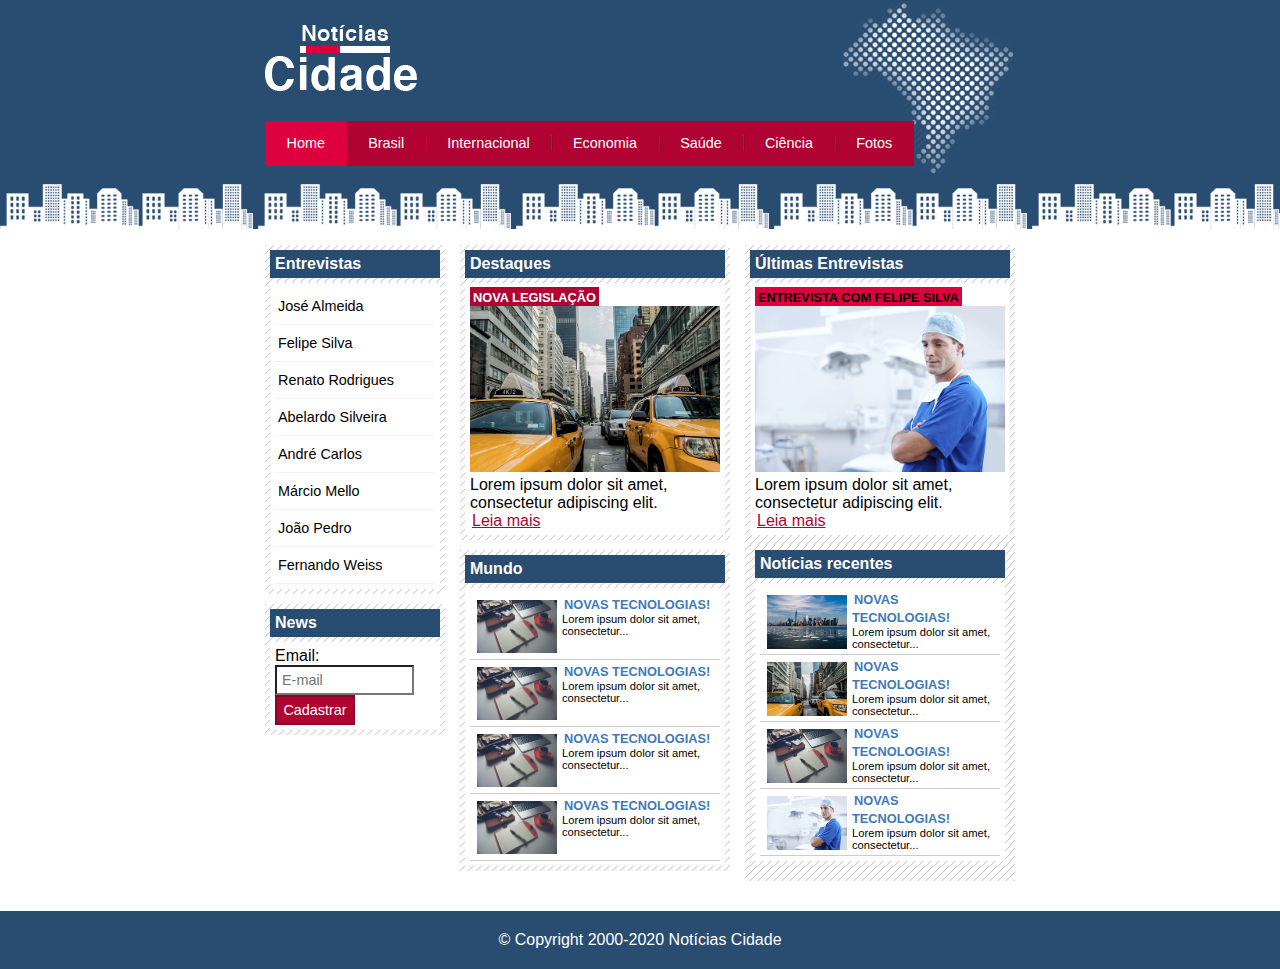
<file: index.html>
<!DOCTYPE html>
<html lang="pt-BR">
    <head>
        <meta charset="UTF-8">
        <title>Notícias cidade - Seu site de notícias</title>
        <link rel="stylesheet" type="text/css" href="css/estilo.css">
    </head>
    <body id="tres-colunas" class="home">
        <!-- Início container -->
        <div id="container">
            <!-- Início Topo -->
            <div id="topo">
                <h1 class="logo">Notícias Cidade</h1>
                <ul id="navegacao">
                    <li class="primeiro">
                        <a id="home" href="index.html">Home</a>
                    </li>
                    <li>
                        <a id="brasil" href="brasil.html">Brasil</a>
                    </li>
                    <li>
                        <a id="internacional" href="internacional.html">Internacional</a>
                    </li>
                    <li>
                        <a id="economia" href="economia.html">Economia</a>
                    </li>
                    <li>
                        <a id="saude" href="saude.html">Saúde</a>
                    </li>
                    <li>
                        <a id="ciencia" href="ciencia.html">Ciência</a>
                    </li>
                    <li>
                        <a id="fotos" href="fotos.html">Fotos</a>
                    </li>
                </ul>
            </div>
            <!-- Fim do Topo -->
            <!-- Início Contéudo -->
            <div id="conteudo">
                <!-- Início Primario -->
                <div id="primario">
                    <div class="caixa destaque">
                        <h2>Destaques</h2>
                        <div class="caixa-conteudo">
                            <h3>Nova Legislação</h3>
                            <img class="imagem-principal" src="/imagens/taxi.jpg" width="100%">
                            <p>
                                Lorem ipsum dolor sit amet, consectetur adipiscing elit.
                            </p>
                            <a href="nova-legislacao.html">Leia mais</a>
                        </div>
                    </div>
                    <div class="caixa">
                        <h2>Mundo</h2>
                        <div class="caixa-conteudo">
                            <ul id="lista-noticias">
                                <li>
                                    <a href="">
                                        <img src="/imagens/tecnologia.jpg" width="80">
                                        <h3>Novas Tecnologias!</h3>
                                        <p>
                                            Lorem ipsum dolor sit amet, consectetur...
                                        </p>
                                    </a>
                                </li>
                                <li>
                                    <a href="">
                                        <img src="/imagens/tecnologia.jpg" width="80">
                                        <h3>Novas Tecnologias!</h3>
                                        <p>
                                            Lorem ipsum dolor sit amet, consectetur...
                                        </p>
                                    </a>
                                </li>
                                <li>
                                    <a href="">
                                        <img src="/imagens/tecnologia.jpg" width="80">
                                        <h3>Novas Tecnologias!</h3>
                                        <p>
                                            Lorem ipsum dolor sit amet, consectetur...
                                        </p>
                                    </a>
                                </li>
                                <li>
                                    <a href="">
                                        <img src="/imagens/tecnologia.jpg" width="80">
                                        <h3>Novas Tecnologias!</h3>
                                        <p>
                                            Lorem ipsum dolor sit amet, consectetur...
                                        </p>
                                    </a>
                                </li>
                            </ul>
                        </div>
                    </div>
                </div>
                <!-- Fim do Primario -->
                <!-- Início Secundário -->
                <div id="secundario">
                    <div class="caixa entrevista">
                        <h2>Últimas Entrevistas</h2>
                        <div class="caixa-conteudo">
                            <h3>Entrevista com Felipe Silva</h3>
                            <img class="imagem-principal" src="/imagens/doutor.jpg" width="100%">
                            <p>
                                Lorem ipsum dolor sit amet, consectetur adipiscing elit.
                            </p>
                            <a href="">Leia mais</a>
                        </div>
                        <div class="caixa">
                            <h2>Notícias recentes</h2>
                            <div class="caixa-conteudo">
                                <ul id="lista-noticias">
                                    <li>
                                        <a href="">
                                            <img src="/imagens/cidade.jpg" width="80">
                                            <h3>Novas Tecnologias!</h3>
                                            <p>
                                                Lorem ipsum dolor sit amet, consectetur...
                                            </p>
                                        </a>
                                    </li>
                                    <li>
                                        <a href="">
                                            <img src="/imagens/taxi.jpg" width="80">
                                            <h3>Novas Tecnologias!</h3>
                                            <p>
                                                Lorem ipsum dolor sit amet, consectetur...
                                            </p>
                                        </a>
                                    </li>
                                    <li>
                                        <a href="">
                                            <img src="/imagens/tecnologia.jpg" width="80">
                                            <h3>Novas Tecnologias!</h3>
                                            <p>
                                                Lorem ipsum dolor sit amet, consectetur...
                                            </p>
                                        </a>
                                    </li>
                                    <li>
                                        <a href="">
                                            <img src="/imagens/doutor.jpg" width="80">
                                            <h3>Novas Tecnologias!</h3>
                                            <p>
                                                Lorem ipsum dolor sit amet, consectetur...
                                            </p>
                                        </a>
                                    </li>
                                </ul>
                            </div>
                        </div>
                    </div>
                </div>
                <!-- Fim do Secundário -->
                <!-- Início Lateral -->
                <div id="lateral">
                    <div class="caixa">
                        <h2>Entrevistas</h2>
                        <div class="caixa-conteudo">
                            <ul>
                                <li>
                                    <a href="">José Almeida</a>
                                </li>
                                <li>
                                    <a href="">Felipe Silva</a>
                                </li>
                                <li>
                                    <a href="">Renato Rodrigues</a>
                                </li>
                                <li>
                                    <a href="">Abelardo Silveira</a>
                                </li>
                                <li>
                                    <a href="">André Carlos</a>
                                </li>
                                <li>
                                    <a href="">Márcio Mello</a>
                                </li>
                                <li>
                                    <a href="">João Pedro</a>
                                </li>
                                <li>
                                    <a href="">Fernando Weiss</a>
                                </li>
                            </ul>
                        </div>
                    </div>
                    <div class="caixa">
                        <h2>News</h2>
                        <div class="caixa-conteudo">
                            <form>
                                <div>
                                    <label for="email">Email:</label>
                                    <input type="text" name="email" id="email" placeholder="E-mail">
                                </div>
                                <div>
                                    <input class="submit" type="submit" value="Cadastrar">
                                </div>
                            </form>
                        </div>
                    </div>
                </div>
                <!-- Fim da Lateral -->
            </div>
            <!-- Fim do Contéudo -->
        </div>
        <!-- Fim do container -->
        <div id="container-rodape" style="clear: both;">
            <div id="rodape">
                &copy; Copyright 2000-2020 Notícias Cidade
            </div>
        </div>
    </body>
</html>
</file>
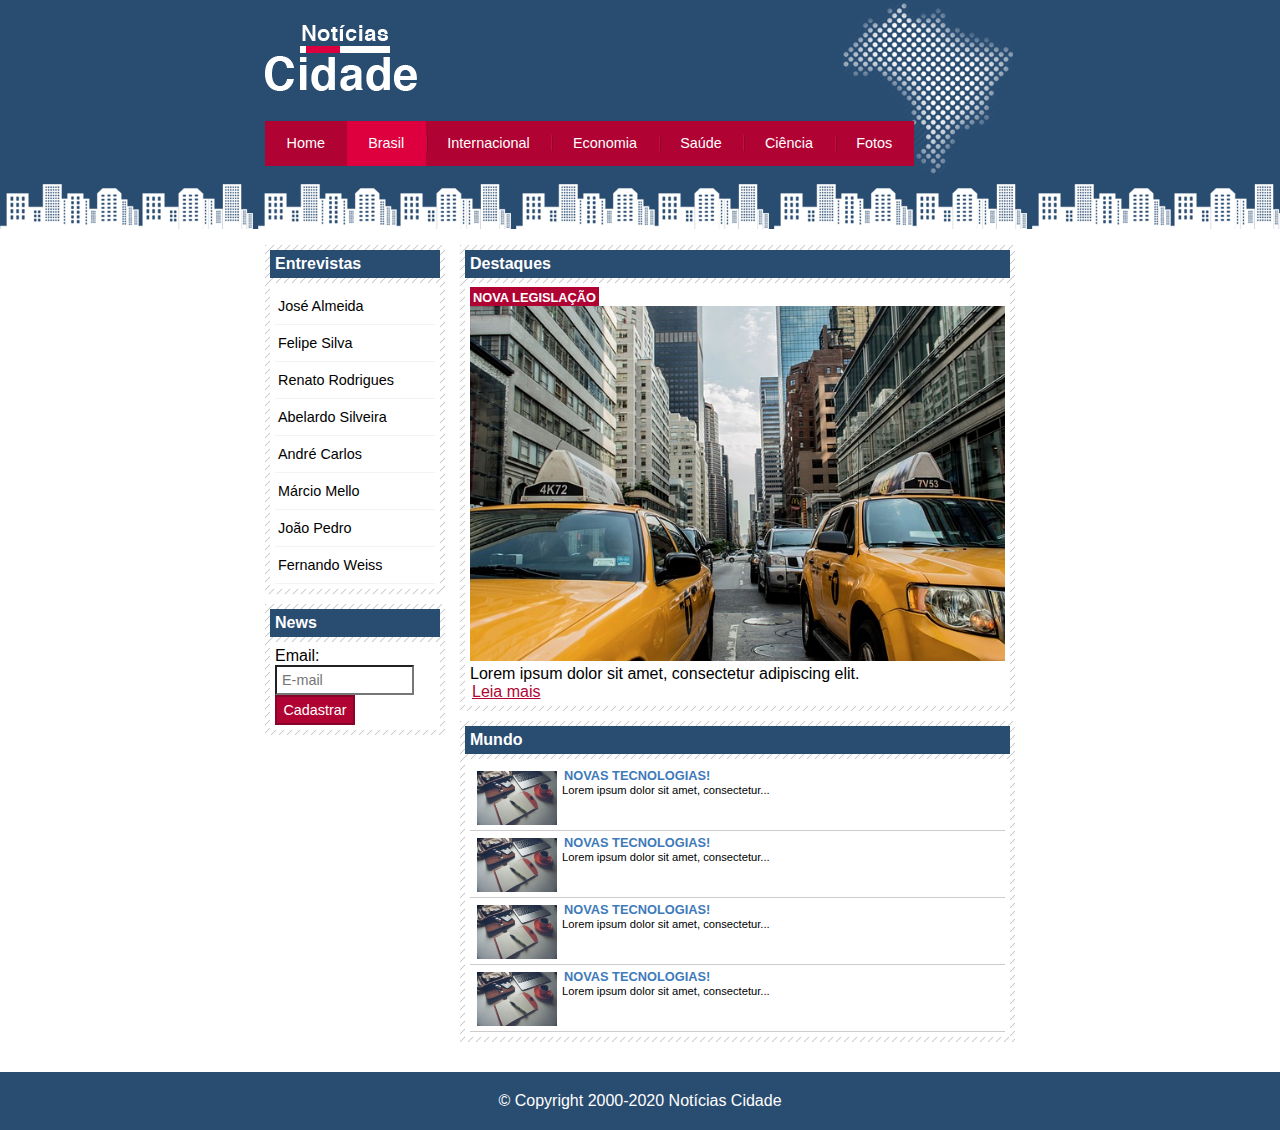
<file: brasil.html>
<!DOCTYPE html>
<html lang="pt-BR">
    <head>
        <meta charset="UTF-8">
        <title>Notícias cidade - Seu site de notícias</title>
        <link rel="stylesheet" type="text/css" href="css/estilo.css">
    </head>
    <body id="duas-colunas" class="brasil">
        <!-- Início container -->
        <div id="container">
            <!-- Início Topo -->
            <div id="topo">
                <h1 class="logo">Notícias Cidade</h1>
                <ul id="navegacao">
                    <li class="primeiro">
                        <a id="home" href="index.html">Home</a>
                    </li>
                    <li>
                        <a id="brasil" href="brasil.html">Brasil</a>
                    </li>
                    <li>
                        <a id="internacional" href="internacional.html">Internacional</a>
                    </li>
                    <li>
                        <a id="economia" href="economia.html">Economia</a>
                    </li>
                    <li>
                        <a id="saude" href="saude.html">Saúde</a>
                    </li>
                    <li>
                        <a id="ciencia" href="ciencia.html">Ciência</a>
                    </li>
                    <li>
                        <a id="fotos" href="fotos.html">Fotos</a>
                    </li>
                </ul>
            </div>
            <!-- Fim do Topo -->
            <!-- Início Contéudo -->
            <div id="conteudo">
                <!-- Início Primario -->
                <div id="primario">
                    <div class="caixa destaque">
                        <h2>Destaques</h2>
                        <div class="caixa-conteudo">
                            <h3>Nova Legislação</h3>
                            <img class="imagem-principal" src="/imagens/taxi.jpg" width="100%">
                            <p>
                                Lorem ipsum dolor sit amet, consectetur adipiscing elit.
                            </p>
                            <a href="nova-legislacao.html">Leia mais</a>
                        </div>
                    </div>
                    <div class="caixa">
                        <h2>Mundo</h2>
                        <div class="caixa-conteudo">
                            <ul id="lista-noticias">
                                <li>
                                    <a href="">
                                        <img src="/imagens/tecnologia.jpg" width="80">
                                        <h3>Novas Tecnologias!</h3>
                                        <p>
                                            Lorem ipsum dolor sit amet, consectetur...
                                        </p>
                                    </a>
                                </li>
                                <li>
                                    <a href="">
                                        <img src="/imagens/tecnologia.jpg" width="80">
                                        <h3>Novas Tecnologias!</h3>
                                        <p>
                                            Lorem ipsum dolor sit amet, consectetur...
                                        </p>
                                    </a>
                                </li>
                                <li>
                                    <a href="">
                                        <img src="/imagens/tecnologia.jpg" width="80">
                                        <h3>Novas Tecnologias!</h3>
                                        <p>
                                            Lorem ipsum dolor sit amet, consectetur...
                                        </p>
                                    </a>
                                </li>
                                <li>
                                    <a href="">
                                        <img src="/imagens/tecnologia.jpg" width="80">
                                        <h3>Novas Tecnologias!</h3>
                                        <p>
                                            Lorem ipsum dolor sit amet, consectetur...
                                        </p>
                                    </a>
                                </li>
                            </ul>
                        </div>
                    </div>
                </div>
                <!-- Fim do Primario -->
                <!-- Início Lateral -->
                <div id="lateral">
                    <div class="caixa">
                        <h2>Entrevistas</h2>
                        <div class="caixa-conteudo">
                            <ul>
                                <li>
                                    <a href="">José Almeida</a>
                                </li>
                                <li>
                                    <a href="">Felipe Silva</a>
                                </li>
                                <li>
                                    <a href="">Renato Rodrigues</a>
                                </li>
                                <li>
                                    <a href="">Abelardo Silveira</a>
                                </li>
                                <li>
                                    <a href="">André Carlos</a>
                                </li>
                                <li>
                                    <a href="">Márcio Mello</a>
                                </li>
                                <li>
                                    <a href="">João Pedro</a>
                                </li>
                                <li>
                                    <a href="">Fernando Weiss</a>
                                </li>
                            </ul>
                        </div>
                    </div>
                    <div class="caixa">
                        <h2>News</h2>
                        <div class="caixa-conteudo">
                            <form>
                                <div>
                                    <label for="email">Email:</label>
                                    <input type="text" name="email" id="email" placeholder="E-mail">
                                </div>
                                <div>
                                    <input class="submit" type="submit" value="Cadastrar">
                                </div>
                            </form>
                        </div>
                    </div>
                </div>
                <!-- Fim da Lateral -->
            </div>
            <!-- Fim do Contéudo -->
        </div>
        <!-- Fim do container -->
        <div id="container-rodape" style="clear: both;">
            <div id="rodape">
                &copy; Copyright 2000-2020 Notícias Cidade
            </div>
        </div>
    </body>
</html>
</file>
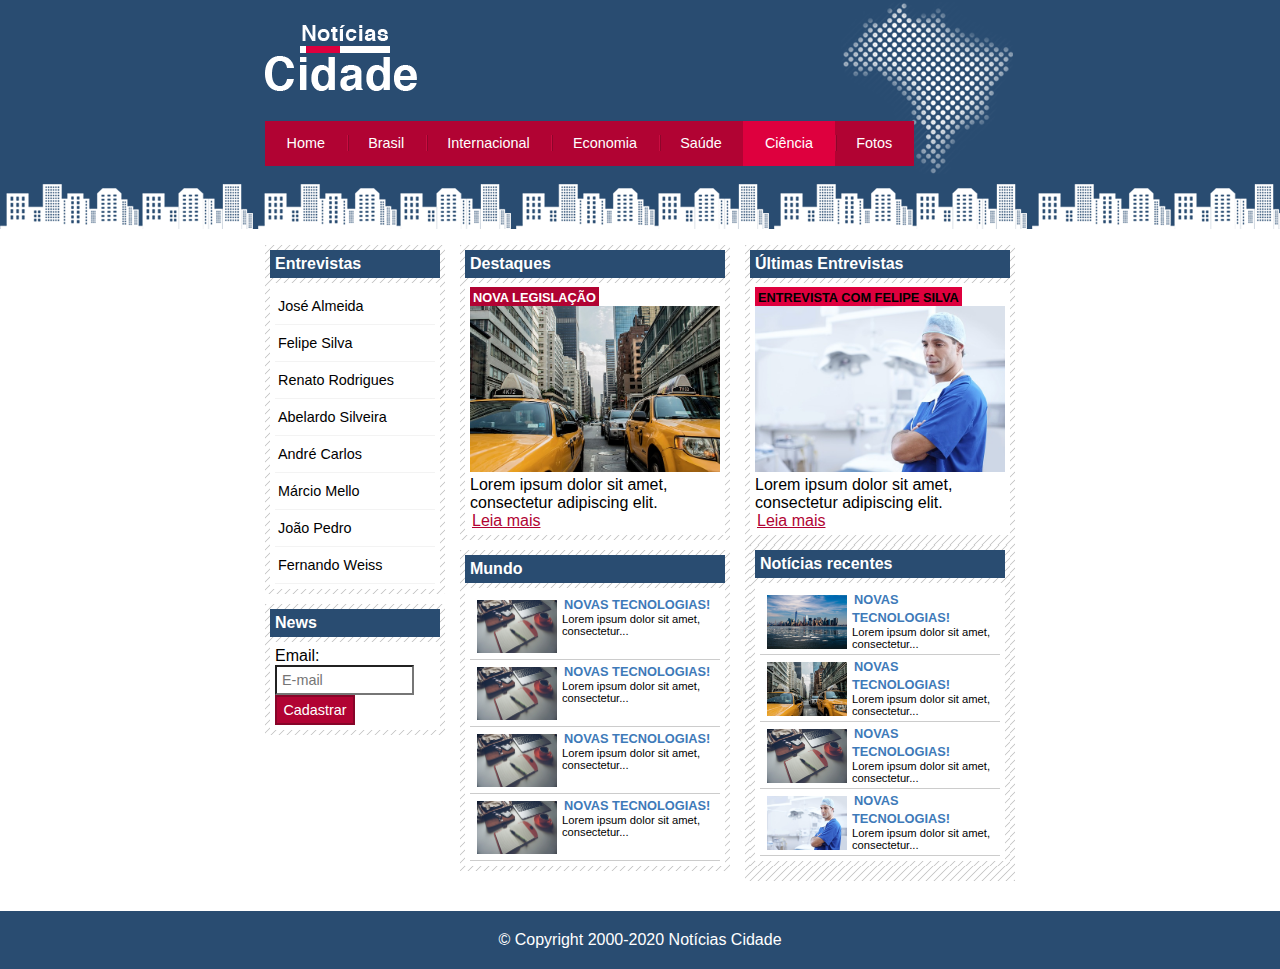
<file: ciencia.html>
<!DOCTYPE html>
<html lang="pt-BR">
    <head>
        <meta charset="UTF-8">
        <title>Notícias cidade - Seu site de notícias</title>
        <link rel="stylesheet" type="text/css" href="css/estilo.css">
    </head>
    <body id="tres-colunas" class="ciencia">
        <!-- Início container -->
        <div id="container">
            <!-- Início Topo -->
            <div id="topo">
                <h1 class="logo">Notícias Cidade</h1>
                <ul id="navegacao">
                    <li class="primeiro">
                        <a id="home" href="index.html">Home</a>
                    </li>
                    <li>
                        <a id="brasil" href="brasil.html">Brasil</a>
                    </li>
                    <li>
                        <a id="internacional" href="internacional.html">Internacional</a>
                    </li>
                    <li>
                        <a id="economia" href="economia.html">Economia</a>
                    </li>
                    <li>
                        <a id="saude" href="saude.html">Saúde</a>
                    </li>
                    <li>
                        <a id="ciencia" href="ciencia.html">Ciência</a>
                    </li>
                    <li>
                        <a id="fotos" href="fotos.html">Fotos</a>
                    </li>
                </ul>
            </div>
            <!-- Fim do Topo -->
            <!-- Início Contéudo -->
            <div id="conteudo">
                <!-- Início Primario -->
                <div id="primario">
                    <div class="caixa destaque">
                        <h2>Destaques</h2>
                        <div class="caixa-conteudo">
                            <h3>Nova Legislação</h3>
                            <img class="imagem-principal" src="/imagens/taxi.jpg" width="100%">
                            <p>
                                Lorem ipsum dolor sit amet, consectetur adipiscing elit.
                            </p>
                            <a href="">Leia mais</a>
                        </div>
                    </div>
                    <div class="caixa">
                        <h2>Mundo</h2>
                        <div class="caixa-conteudo">
                            <ul id="lista-noticias">
                                <li>
                                    <a href="">
                                        <img src="/imagens/tecnologia.jpg" width="80">
                                        <h3>Novas Tecnologias!</h3>
                                        <p>
                                            Lorem ipsum dolor sit amet, consectetur...
                                        </p>
                                    </a>
                                </li>
                                <li>
                                    <a href="">
                                        <img src="/imagens/tecnologia.jpg" width="80">
                                        <h3>Novas Tecnologias!</h3>
                                        <p>
                                            Lorem ipsum dolor sit amet, consectetur...
                                        </p>
                                    </a>
                                </li>
                                <li>
                                    <a href="">
                                        <img src="/imagens/tecnologia.jpg" width="80">
                                        <h3>Novas Tecnologias!</h3>
                                        <p>
                                            Lorem ipsum dolor sit amet, consectetur...
                                        </p>
                                    </a>
                                </li>
                                <li>
                                    <a href="">
                                        <img src="/imagens/tecnologia.jpg" width="80">
                                        <h3>Novas Tecnologias!</h3>
                                        <p>
                                            Lorem ipsum dolor sit amet, consectetur...
                                        </p>
                                    </a>
                                </li>
                            </ul>
                        </div>
                    </div>
                </div>
                <!-- Fim do Primario -->
                <!-- Início Secundário -->
                <div id="secundario">
                    <div class="caixa entrevista">
                        <h2>Últimas Entrevistas</h2>
                        <div class="caixa-conteudo">
                            <h3>Entrevista com Felipe Silva</h3>
                            <img class="imagem-principal" src="/imagens/doutor.jpg" width="100%">
                            <p>
                                Lorem ipsum dolor sit amet, consectetur adipiscing elit.
                            </p>
                            <a href="">Leia mais</a>
                        </div>
                        <div class="caixa">
                            <h2>Notícias recentes</h2>
                            <div class="caixa-conteudo">
                                <ul id="lista-noticias">
                                    <li>
                                        <a href="">
                                            <img src="/imagens/cidade.jpg" width="80">
                                            <h3>Novas Tecnologias!</h3>
                                            <p>
                                                Lorem ipsum dolor sit amet, consectetur...
                                            </p>
                                        </a>
                                    </li>
                                    <li>
                                        <a href="">
                                            <img src="/imagens/taxi.jpg" width="80">
                                            <h3>Novas Tecnologias!</h3>
                                            <p>
                                                Lorem ipsum dolor sit amet, consectetur...
                                            </p>
                                        </a>
                                    </li>
                                    <li>
                                        <a href="">
                                            <img src="/imagens/tecnologia.jpg" width="80">
                                            <h3>Novas Tecnologias!</h3>
                                            <p>
                                                Lorem ipsum dolor sit amet, consectetur...
                                            </p>
                                        </a>
                                    </li>
                                    <li>
                                        <a href="">
                                            <img src="/imagens/doutor.jpg" width="80">
                                            <h3>Novas Tecnologias!</h3>
                                            <p>
                                                Lorem ipsum dolor sit amet, consectetur...
                                            </p>
                                        </a>
                                    </li>
                                </ul>
                            </div>
                        </div>
                    </div>
                </div>
                <!-- Fim do Secundário -->
                <!-- Início Lateral -->
                <div id="lateral">
                    <div class="caixa">
                        <h2>Entrevistas</h2>
                        <div class="caixa-conteudo">
                            <ul>
                                <li>
                                    <a href="">José Almeida</a>
                                </li>
                                <li>
                                    <a href="">Felipe Silva</a>
                                </li>
                                <li>
                                    <a href="">Renato Rodrigues</a>
                                </li>
                                <li>
                                    <a href="">Abelardo Silveira</a>
                                </li>
                                <li>
                                    <a href="">André Carlos</a>
                                </li>
                                <li>
                                    <a href="">Márcio Mello</a>
                                </li>
                                <li>
                                    <a href="">João Pedro</a>
                                </li>
                                <li>
                                    <a href="">Fernando Weiss</a>
                                </li>
                            </ul>
                        </div>
                    </div>
                    <div class="caixa">
                        <h2>News</h2>
                        <div class="caixa-conteudo">
                            <form>
                                <div>
                                    <label for="email">Email:</label>
                                    <input type="text" name="email" id="email" placeholder="E-mail">
                                </div>
                                <div>
                                    <input class="submit" type="submit" value="Cadastrar">
                                </div>
                            </form>
                        </div>
                    </div>
                </div>
                <!-- Fim da Lateral -->
            </div>
            <!-- Fim do Contéudo -->
        </div>
        <!-- Fim do container -->
        <div id="container-rodape" style="clear: both;">
            <div id="rodape">
                &copy; Copyright 2000-2020 Notícias Cidade
            </div>
        </div>
    </body>
</html>
</file>
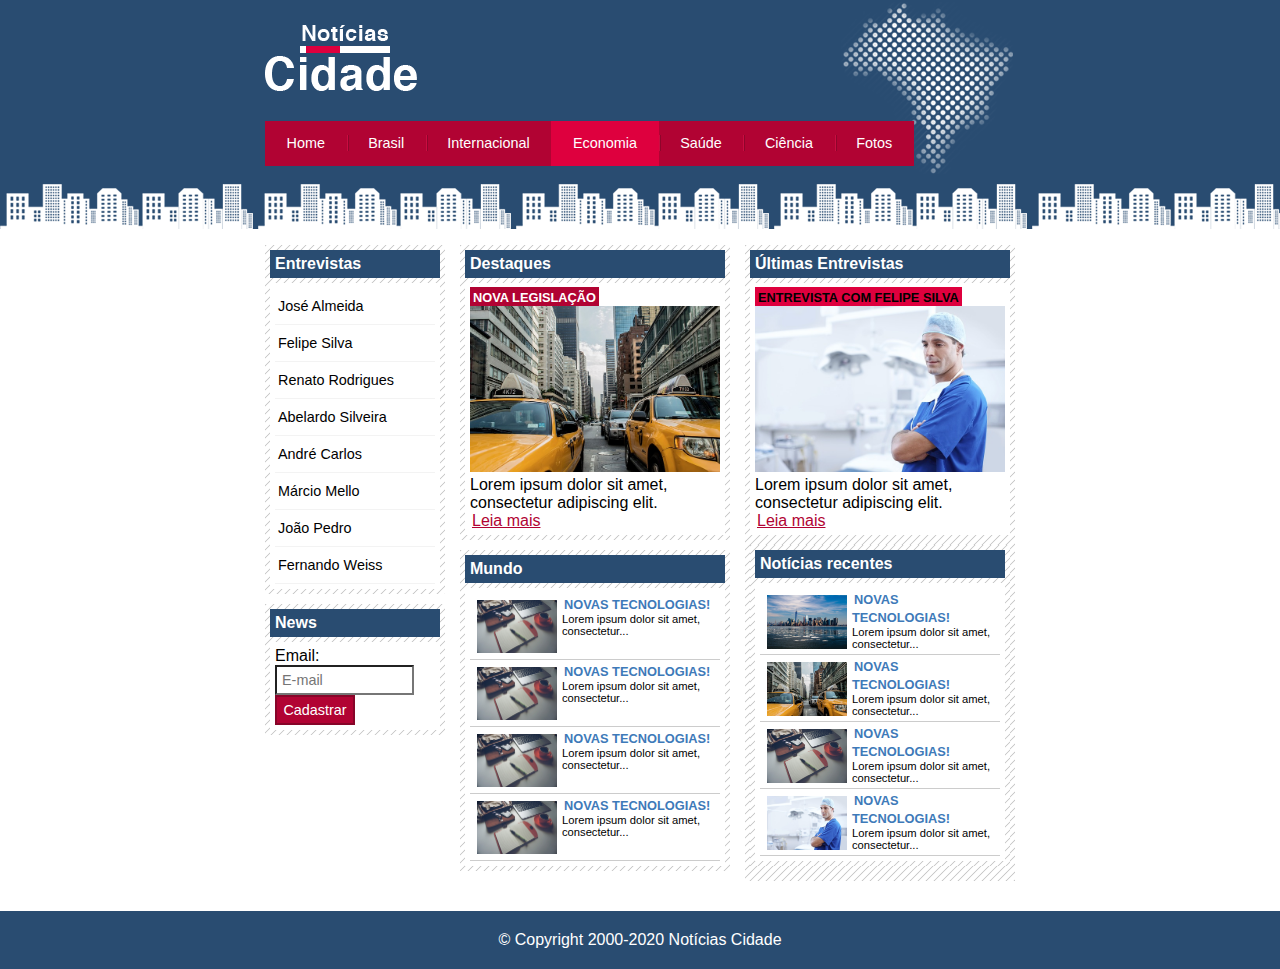
<file: economia.html>
<!DOCTYPE html>
<html lang="pt-BR">
    <head>
        <meta charset="UTF-8">
        <title>Notícias cidade - Seu site de notícias</title>
        <link rel="stylesheet" type="text/css" href="css/estilo.css">
    </head>
    <body id="tres-colunas" class="economia">
        <!-- Início container -->
        <div id="container">
            <!-- Início Topo -->
            <div id="topo">
                <h1 class="logo">Notícias Cidade</h1>
                <ul id="navegacao">
                    <li class="primeiro">
                        <a id="home" href="index.html">Home</a>
                    </li>
                    <li>
                        <a id="brasil" href="brasil.html">Brasil</a>
                    </li>
                    <li>
                        <a id="internacional" href="internacional.html">Internacional</a>
                    </li>
                    <li>
                        <a id="economia" href="economia.html">Economia</a>
                    </li>
                    <li>
                        <a id="saude" href="saude.html">Saúde</a>
                    </li>
                    <li>
                        <a id="ciencia" href="ciencia.html">Ciência</a>
                    </li>
                    <li>
                        <a id="fotos" href="fotos.html">Fotos</a>
                    </li>
                </ul>
            </div>
            <!-- Fim do Topo -->
            <!-- Início Contéudo -->
            <div id="conteudo">
                <!-- Início Primario -->
                <div id="primario">
                    <div class="caixa destaque">
                        <h2>Destaques</h2>
                        <div class="caixa-conteudo">
                            <h3>Nova Legislação</h3>
                            <img class="imagem-principal" src="/imagens/taxi.jpg" width="100%">
                            <p>
                                Lorem ipsum dolor sit amet, consectetur adipiscing elit.
                            </p>
                            <a href="">Leia mais</a>
                        </div>
                    </div>
                    <div class="caixa">
                        <h2>Mundo</h2>
                        <div class="caixa-conteudo">
                            <ul id="lista-noticias">
                                <li>
                                    <a href="">
                                        <img src="/imagens/tecnologia.jpg" width="80">
                                        <h3>Novas Tecnologias!</h3>
                                        <p>
                                            Lorem ipsum dolor sit amet, consectetur...
                                        </p>
                                    </a>
                                </li>
                                <li>
                                    <a href="">
                                        <img src="/imagens/tecnologia.jpg" width="80">
                                        <h3>Novas Tecnologias!</h3>
                                        <p>
                                            Lorem ipsum dolor sit amet, consectetur...
                                        </p>
                                    </a>
                                </li>
                                <li>
                                    <a href="">
                                        <img src="/imagens/tecnologia.jpg" width="80">
                                        <h3>Novas Tecnologias!</h3>
                                        <p>
                                            Lorem ipsum dolor sit amet, consectetur...
                                        </p>
                                    </a>
                                </li>
                                <li>
                                    <a href="">
                                        <img src="/imagens/tecnologia.jpg" width="80">
                                        <h3>Novas Tecnologias!</h3>
                                        <p>
                                            Lorem ipsum dolor sit amet, consectetur...
                                        </p>
                                    </a>
                                </li>
                            </ul>
                        </div>
                    </div>
                </div>
                <!-- Fim do Primario -->
                <!-- Início Secundário -->
                <div id="secundario">
                    <div class="caixa entrevista">
                        <h2>Últimas Entrevistas</h2>
                        <div class="caixa-conteudo">
                            <h3>Entrevista com Felipe Silva</h3>
                            <img class="imagem-principal" src="/imagens/doutor.jpg" width="100%">
                            <p>
                                Lorem ipsum dolor sit amet, consectetur adipiscing elit.
                            </p>
                            <a href="">Leia mais</a>
                        </div>
                        <div class="caixa">
                            <h2>Notícias recentes</h2>
                            <div class="caixa-conteudo">
                                <ul id="lista-noticias">
                                    <li>
                                        <a href="">
                                            <img src="/imagens/cidade.jpg" width="80">
                                            <h3>Novas Tecnologias!</h3>
                                            <p>
                                                Lorem ipsum dolor sit amet, consectetur...
                                            </p>
                                        </a>
                                    </li>
                                    <li>
                                        <a href="">
                                            <img src="/imagens/taxi.jpg" width="80">
                                            <h3>Novas Tecnologias!</h3>
                                            <p>
                                                Lorem ipsum dolor sit amet, consectetur...
                                            </p>
                                        </a>
                                    </li>
                                    <li>
                                        <a href="">
                                            <img src="/imagens/tecnologia.jpg" width="80">
                                            <h3>Novas Tecnologias!</h3>
                                            <p>
                                                Lorem ipsum dolor sit amet, consectetur...
                                            </p>
                                        </a>
                                    </li>
                                    <li>
                                        <a href="">
                                            <img src="/imagens/doutor.jpg" width="80">
                                            <h3>Novas Tecnologias!</h3>
                                            <p>
                                                Lorem ipsum dolor sit amet, consectetur...
                                            </p>
                                        </a>
                                    </li>
                                </ul>
                            </div>
                        </div>
                    </div>
                </div>
                <!-- Fim do Secundário -->
                <!-- Início Lateral -->
                <div id="lateral">
                    <div class="caixa">
                        <h2>Entrevistas</h2>
                        <div class="caixa-conteudo">
                            <ul>
                                <li>
                                    <a href="">José Almeida</a>
                                </li>
                                <li>
                                    <a href="">Felipe Silva</a>
                                </li>
                                <li>
                                    <a href="">Renato Rodrigues</a>
                                </li>
                                <li>
                                    <a href="">Abelardo Silveira</a>
                                </li>
                                <li>
                                    <a href="">André Carlos</a>
                                </li>
                                <li>
                                    <a href="">Márcio Mello</a>
                                </li>
                                <li>
                                    <a href="">João Pedro</a>
                                </li>
                                <li>
                                    <a href="">Fernando Weiss</a>
                                </li>
                            </ul>
                        </div>
                    </div>
                    <div class="caixa">
                        <h2>News</h2>
                        <div class="caixa-conteudo">
                            <form>
                                <div>
                                    <label for="email">Email:</label>
                                    <input type="text" name="email" id="email" placeholder="E-mail">
                                </div>
                                <div>
                                    <input class="submit" type="submit" value="Cadastrar">
                                </div>
                            </form>
                        </div>
                    </div>
                </div>
                <!-- Fim da Lateral -->
            </div>
            <!-- Fim do Contéudo -->
        </div>
        <!-- Fim do container -->
        <div id="container-rodape" style="clear: both;">
            <div id="rodape">
                &copy; Copyright 2000-2020 Notícias Cidade
            </div>
        </div>
    </body>
</html>
</file>
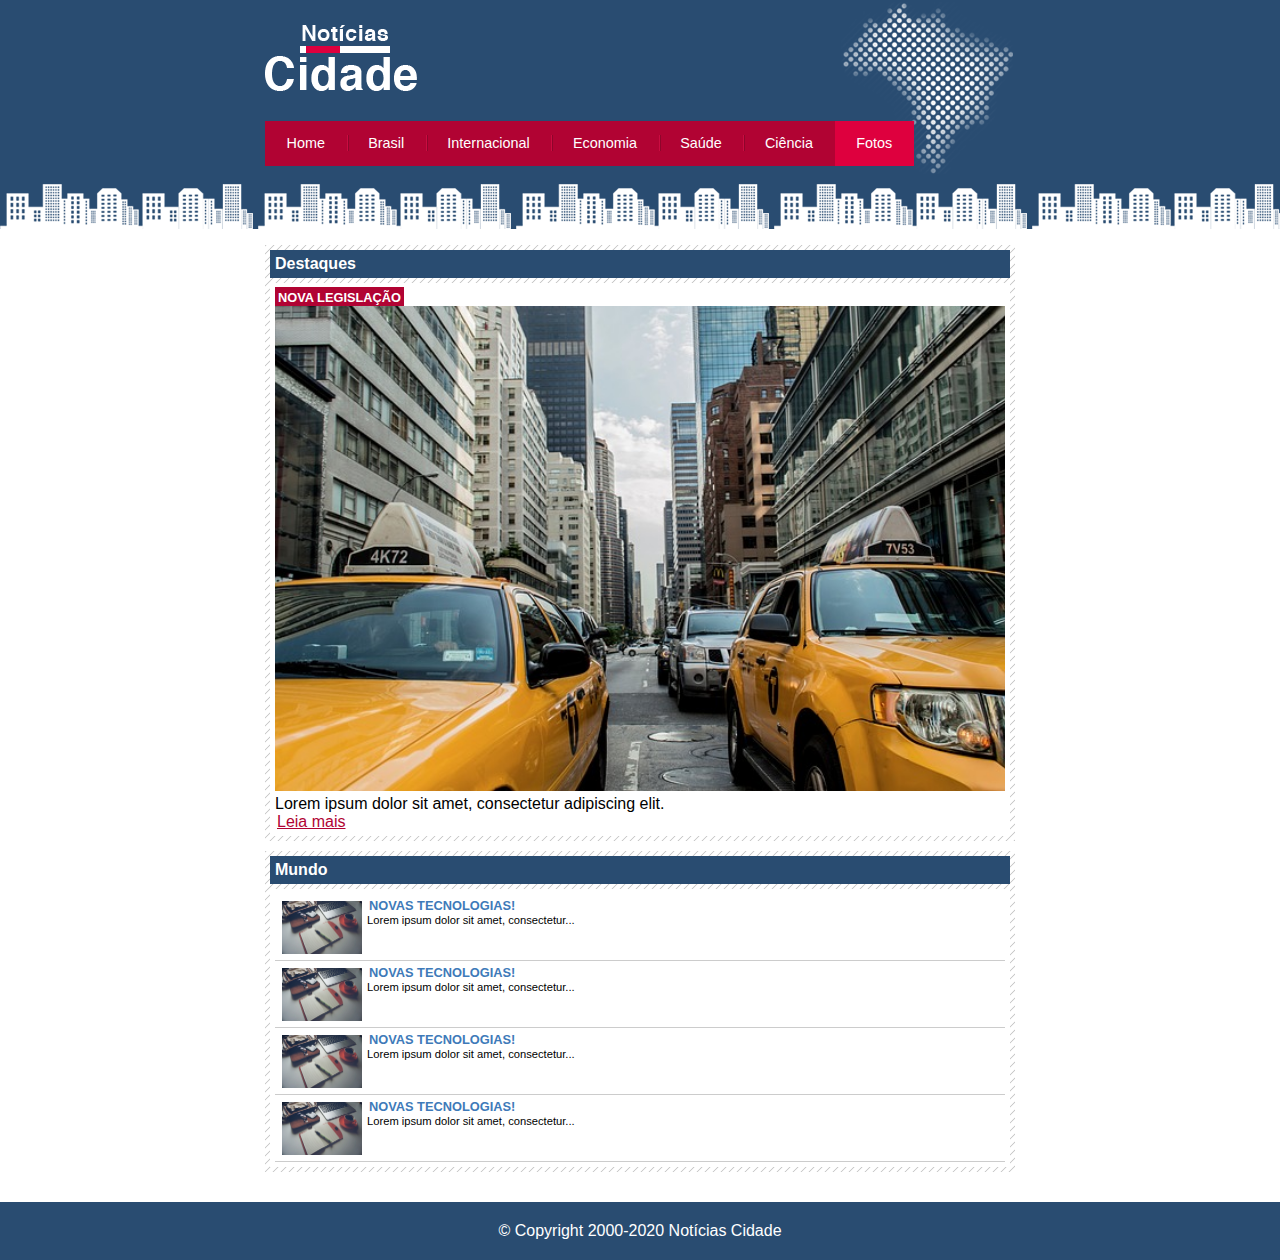
<file: fotos.html>
<!DOCTYPE html>
<html lang="pt-BR">
    <head>
        <meta charset="UTF-8">
        <title>Notícias cidade - Seu site de notícias</title>
        <link rel="stylesheet" type="text/css" href="css/estilo.css">
    </head>
    <body id="uma-coluna" class="fotos">
        <!-- Início container -->
        <div id="container">
            <!-- Início Topo -->
            <div id="topo">
                <h1 class="logo">Notícias Cidade</h1>
                <ul id="navegacao">
                    <li class="primeiro">
                        <a id="home" href="index.html">Home</a>
                    </li>
                    <li>
                        <a id="brasil" href="brasil.html">Brasil</a>
                    </li>
                    <li>
                        <a id="internacional" href="internacional.html">Internacional</a>
                    </li>
                    <li>
                        <a id="economia" href="economia.html">Economia</a>
                    </li>
                    <li>
                        <a id="saude" href="saude.html">Saúde</a>
                    </li>
                    <li>
                        <a id="ciencia" href="ciencia.html">Ciência</a>
                    </li>
                    <li>
                        <a id="fotos" href="fotos.html">Fotos</a>
                    </li>
                </ul>
            </div>
            <!-- Fim do Topo -->
            <!-- Início Contéudo -->
            <div id="conteudo">
                <!-- Início Primario -->
                <div id="primario">
                    <div class="caixa destaque">
                        <h2>Destaques</h2>
                        <div class="caixa-conteudo">
                            <h3>Nova Legislação</h3>
                            <img class="imagem-principal" src="/imagens/taxi.jpg" width="100%">
                            <p>
                                Lorem ipsum dolor sit amet, consectetur adipiscing elit.
                            </p>
                            <a href="nova-legislacao.html">Leia mais</a>
                        </div>
                    </div>
                    <div class="caixa">
                        <h2>Mundo</h2>
                        <div class="caixa-conteudo">
                            <ul id="lista-noticias">
                                <li>
                                    <a href="">
                                        <img src="/imagens/tecnologia.jpg" width="80">
                                        <h3>Novas Tecnologias!</h3>
                                        <p>
                                            Lorem ipsum dolor sit amet, consectetur...
                                        </p>
                                    </a>
                                </li>
                                <li>
                                    <a href="">
                                        <img src="/imagens/tecnologia.jpg" width="80">
                                        <h3>Novas Tecnologias!</h3>
                                        <p>
                                            Lorem ipsum dolor sit amet, consectetur...
                                        </p>
                                    </a>
                                </li>
                                <li>
                                    <a href="">
                                        <img src="/imagens/tecnologia.jpg" width="80">
                                        <h3>Novas Tecnologias!</h3>
                                        <p>
                                            Lorem ipsum dolor sit amet, consectetur...
                                        </p>
                                    </a>
                                </li>
                                <li>
                                    <a href="">
                                        <img src="/imagens/tecnologia.jpg" width="80">
                                        <h3>Novas Tecnologias!</h3>
                                        <p>
                                            Lorem ipsum dolor sit amet, consectetur...
                                        </p>
                                    </a>
                                </li>
                            </ul>
                        </div>
                    </div>
                </div>
                <!-- Fim do Primario -->
            </div>
            <!-- Fim do Contéudo -->
        </div>
        <!-- Fim do container -->
        <div id="container-rodape" style="clear: both;">
            <div id="rodape">
                &copy; Copyright 2000-2020 Notícias Cidade
            </div>
        </div>
    </body>
</html>
</file>
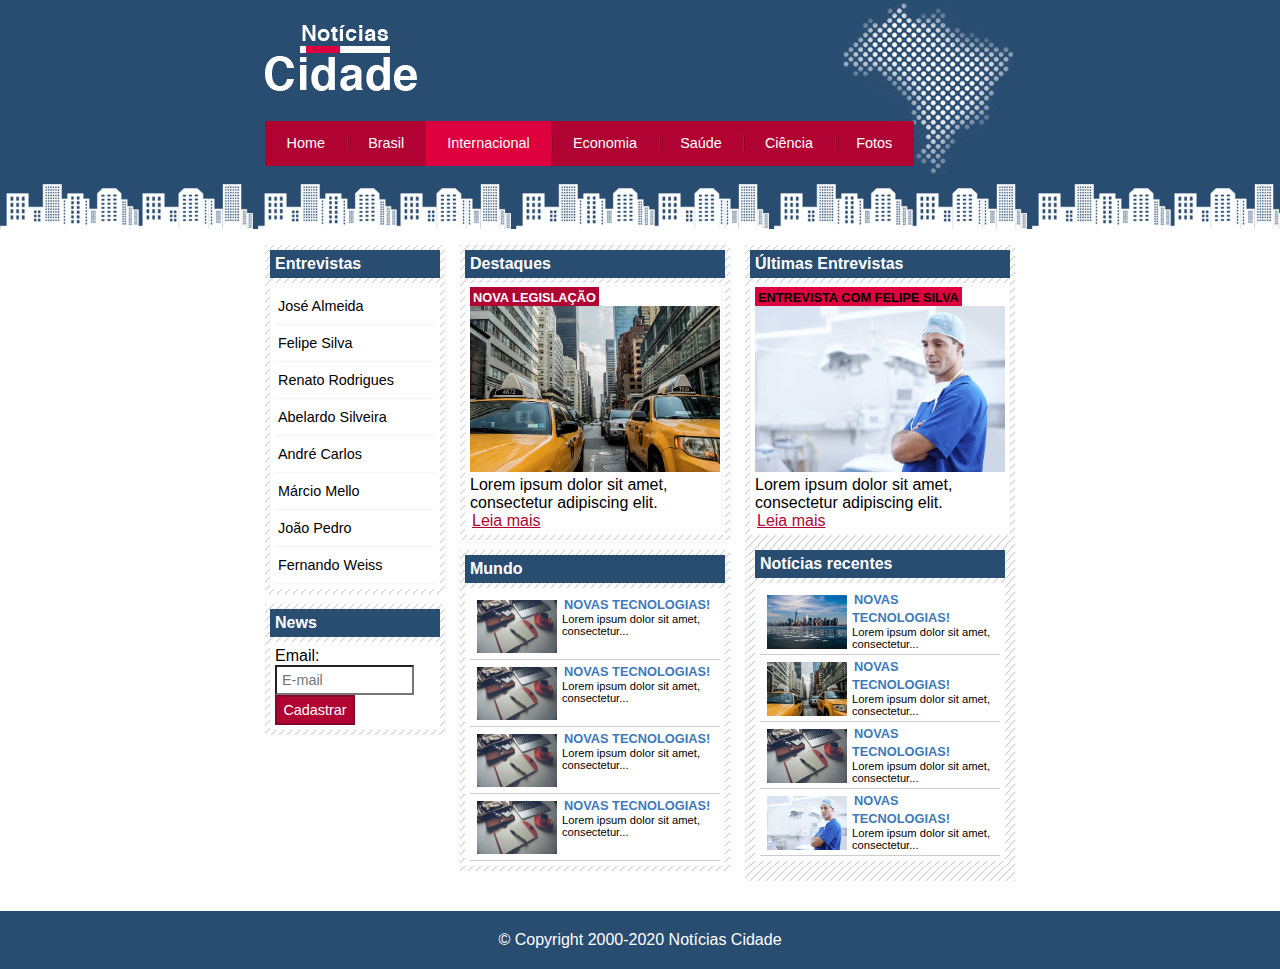
<file: internacional.html>
<!DOCTYPE html>
<html lang="pt-BR">
    <head>
        <meta charset="UTF-8">
        <title>Notícias cidade - Seu site de notícias</title>
        <link rel="stylesheet" type="text/css" href="css/estilo.css">
    </head>
    <body id="tres-colunas" class="internacional">
        <!-- Início container -->
        <div id="container">
            <!-- Início Topo -->
            <div id="topo">
                <h1 class="logo">Notícias Cidade</h1>
                <ul id="navegacao">
                    <li class="primeiro">
                        <a id="home" href="index.html">Home</a>
                    </li>
                    <li>
                        <a id="brasil" href="brasil.html">Brasil</a>
                    </li>
                    <li>
                        <a id="internacional" href="internacional.html">Internacional</a>
                    </li>
                    <li>
                        <a id="economia" href="economia.html">Economia</a>
                    </li>
                    <li>
                        <a id="saude" href="saude.html">Saúde</a>
                    </li>
                    <li>
                        <a id="ciencia" href="ciencia.html">Ciência</a>
                    </li>
                    <li>
                        <a id="fotos" href="fotos.html">Fotos</a>
                    </li>
                </ul>
            </div>
            <!-- Fim do Topo -->
            <!-- Início Contéudo -->
            <div id="conteudo">
                <!-- Início Primario -->
                <div id="primario">
                    <div class="caixa destaque">
                        <h2>Destaques</h2>
                        <div class="caixa-conteudo">
                            <h3>Nova Legislação</h3>
                            <img class="imagem-principal" src="/imagens/taxi.jpg" width="100%">
                            <p>
                                Lorem ipsum dolor sit amet, consectetur adipiscing elit.
                            </p>
                            <a href="">Leia mais</a>
                        </div>
                    </div>
                    <div class="caixa">
                        <h2>Mundo</h2>
                        <div class="caixa-conteudo">
                            <ul id="lista-noticias">
                                <li>
                                    <a href="">
                                        <img src="/imagens/tecnologia.jpg" width="80">
                                        <h3>Novas Tecnologias!</h3>
                                        <p>
                                            Lorem ipsum dolor sit amet, consectetur...
                                        </p>
                                    </a>
                                </li>
                                <li>
                                    <a href="">
                                        <img src="/imagens/tecnologia.jpg" width="80">
                                        <h3>Novas Tecnologias!</h3>
                                        <p>
                                            Lorem ipsum dolor sit amet, consectetur...
                                        </p>
                                    </a>
                                </li>
                                <li>
                                    <a href="">
                                        <img src="/imagens/tecnologia.jpg" width="80">
                                        <h3>Novas Tecnologias!</h3>
                                        <p>
                                            Lorem ipsum dolor sit amet, consectetur...
                                        </p>
                                    </a>
                                </li>
                                <li>
                                    <a href="">
                                        <img src="/imagens/tecnologia.jpg" width="80">
                                        <h3>Novas Tecnologias!</h3>
                                        <p>
                                            Lorem ipsum dolor sit amet, consectetur...
                                        </p>
                                    </a>
                                </li>
                            </ul>
                        </div>
                    </div>
                </div>
                <!-- Fim do Primario -->
                <!-- Início Secundário -->
                <div id="secundario">
                    <div class="caixa entrevista">
                        <h2>Últimas Entrevistas</h2>
                        <div class="caixa-conteudo">
                            <h3>Entrevista com Felipe Silva</h3>
                            <img class="imagem-principal" src="/imagens/doutor.jpg" width="100%">
                            <p>
                                Lorem ipsum dolor sit amet, consectetur adipiscing elit.
                            </p>
                            <a href="">Leia mais</a>
                        </div>
                        <div class="caixa">
                            <h2>Notícias recentes</h2>
                            <div class="caixa-conteudo">
                                <ul id="lista-noticias">
                                    <li>
                                        <a href="">
                                            <img src="/imagens/cidade.jpg" width="80">
                                            <h3>Novas Tecnologias!</h3>
                                            <p>
                                                Lorem ipsum dolor sit amet, consectetur...
                                            </p>
                                        </a>
                                    </li>
                                    <li>
                                        <a href="">
                                            <img src="/imagens/taxi.jpg" width="80">
                                            <h3>Novas Tecnologias!</h3>
                                            <p>
                                                Lorem ipsum dolor sit amet, consectetur...
                                            </p>
                                        </a>
                                    </li>
                                    <li>
                                        <a href="">
                                            <img src="/imagens/tecnologia.jpg" width="80">
                                            <h3>Novas Tecnologias!</h3>
                                            <p>
                                                Lorem ipsum dolor sit amet, consectetur...
                                            </p>
                                        </a>
                                    </li>
                                    <li>
                                        <a href="">
                                            <img src="/imagens/doutor.jpg" width="80">
                                            <h3>Novas Tecnologias!</h3>
                                            <p>
                                                Lorem ipsum dolor sit amet, consectetur...
                                            </p>
                                        </a>
                                    </li>
                                </ul>
                            </div>
                        </div>
                    </div>
                </div>
                <!-- Fim do Secundário -->
                <!-- Início Lateral -->
                <div id="lateral">
                    <div class="caixa">
                        <h2>Entrevistas</h2>
                        <div class="caixa-conteudo">
                            <ul>
                                <li>
                                    <a href="">José Almeida</a>
                                </li>
                                <li>
                                    <a href="">Felipe Silva</a>
                                </li>
                                <li>
                                    <a href="">Renato Rodrigues</a>
                                </li>
                                <li>
                                    <a href="">Abelardo Silveira</a>
                                </li>
                                <li>
                                    <a href="">André Carlos</a>
                                </li>
                                <li>
                                    <a href="">Márcio Mello</a>
                                </li>
                                <li>
                                    <a href="">João Pedro</a>
                                </li>
                                <li>
                                    <a href="">Fernando Weiss</a>
                                </li>
                            </ul>
                        </div>
                    </div>
                    <div class="caixa">
                        <h2>News</h2>
                        <div class="caixa-conteudo">
                            <form>
                                <div>
                                    <label for="email">Email:</label>
                                    <input type="text" name="email" id="email" placeholder="E-mail">
                                </div>
                                <div>
                                    <input class="submit" type="submit" value="Cadastrar">
                                </div>
                            </form>
                        </div>
                    </div>
                </div>
                <!-- Fim da Lateral -->
            </div>
            <!-- Fim do Contéudo -->
        </div>
        <!-- Fim do container -->
        <div id="container-rodape" style="clear: both;">
            <div id="rodape">
                &copy; Copyright 2000-2020 Notícias Cidade
            </div>
        </div>
    </body>
</html>
</file>
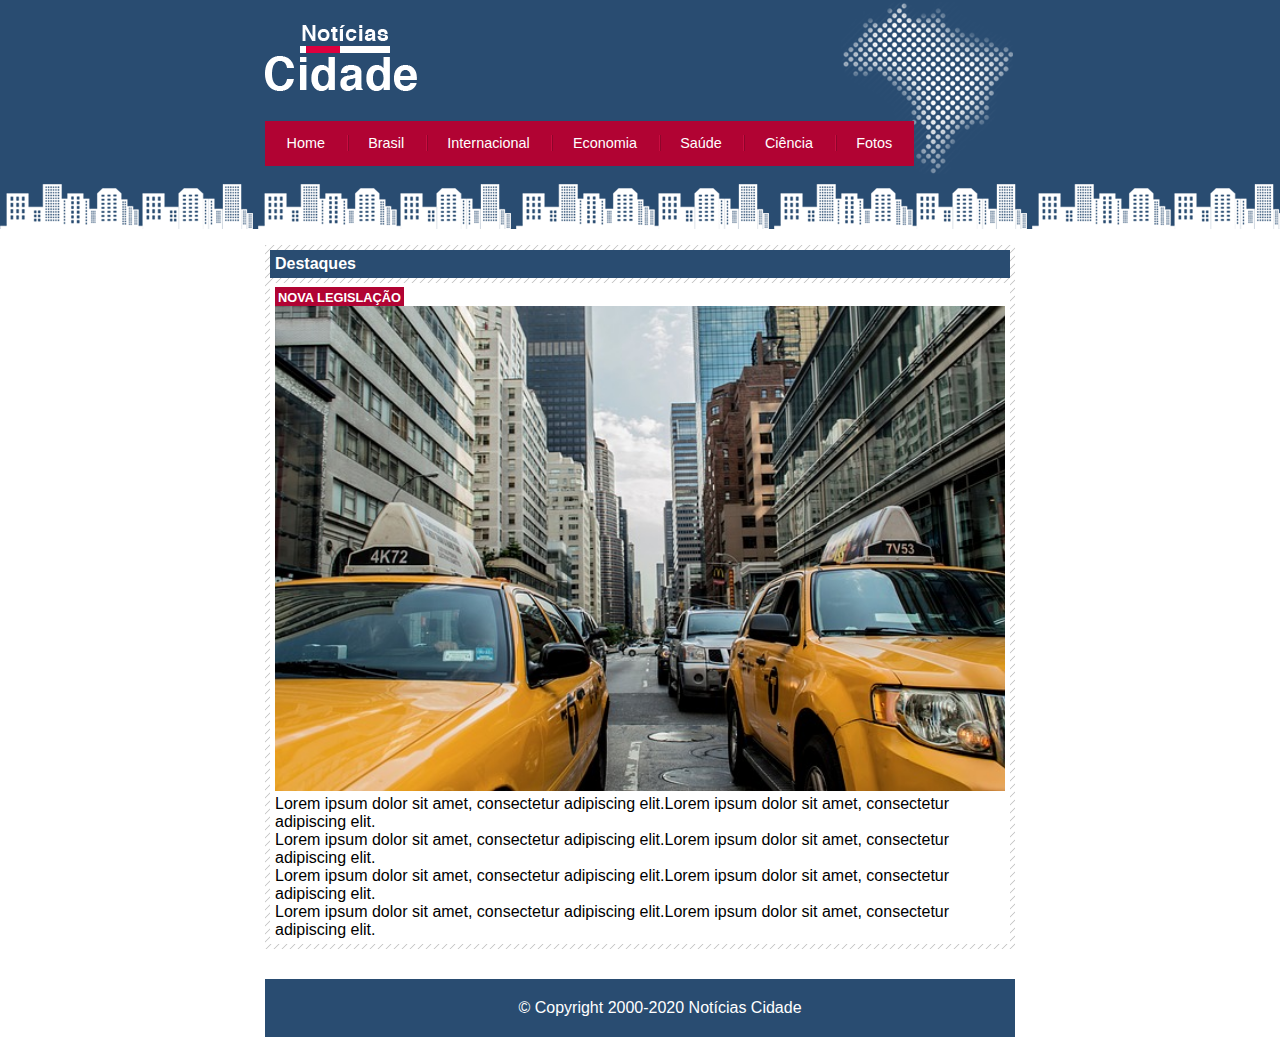
<file: nova-legislacao.html>
<!DOCTYPE html>
<html lang="pt-BR">
    <head>
        <meta charset="UTF-8">
        <title>Notícias cidade - Seu site de notícias</title>
        <link rel="stylesheet" type="text/css" href="css/estilo.css">
    </head>
    <body id="uma-coluna">
        <!-- Início container -->
        <div id="container">
            <!-- Início Topo -->
            <div id="topo">
                <h1 class="logo">Notícias Cidade</h1>
                <ul id="navegacao">
                    <li class="primeiro">
                        <a id="home" href="index.html">Home</a>
                    </li>
                    <li>
                        <a id="brasil" href="brasil.html">Brasil</a>
                    </li>
                    <li>
                        <a id="internacional" href="internacional.html">Internacional</a>
                    </li>
                    <li>
                        <a id="economia" href="economia.html">Economia</a>
                    </li>
                    <li>
                        <a id="saude" href="saude.html">Saúde</a>
                    </li>
                    <li>
                        <a id="ciencia" href="ciencia.html">Ciência</a>
                    </li>
                    <li>
                        <a id="fotos" href="fotos.html">Fotos</a>
                    </li>
                </ul>
            </div>
            <!-- Fim do Topo -->
            <!-- Início Contéudo -->
            <div id="conteudo">
                <!-- Início Primario -->
                <div id="primario">
                    <div class="caixa destaque">
                        <h2>Destaques</h2>
                        <div class="caixa-conteudo">
                            <h3>Nova Legislação</h3>
                            <img class="imagem-principal" src="/imagens/taxi.jpg" width="100%">
                            <p>
                                Lorem ipsum dolor sit amet, consectetur adipiscing elit.Lorem ipsum dolor sit amet, consectetur adipiscing elit. <br>
                                Lorem ipsum dolor sit amet, consectetur adipiscing elit.Lorem ipsum dolor sit amet, consectetur adipiscing elit. <br>
                                Lorem ipsum dolor sit amet, consectetur adipiscing elit.Lorem ipsum dolor sit amet, consectetur adipiscing elit. <br>
                                Lorem ipsum dolor sit amet, consectetur adipiscing elit.Lorem ipsum dolor sit amet, consectetur adipiscing elit.
                            </p>
                        </div>
                    </div>
                <!-- Fim do Primario -->
            </div>
            <!-- Fim do Contéudo -->
        </div>
        <!-- Fim do container -->
        <div id="container-rodape" style="clear: both;">
            <div id="rodape">
                &copy; Copyright 2000-2020 Notícias Cidade
            </div>
        </div>
    </body>
</html>
</file>
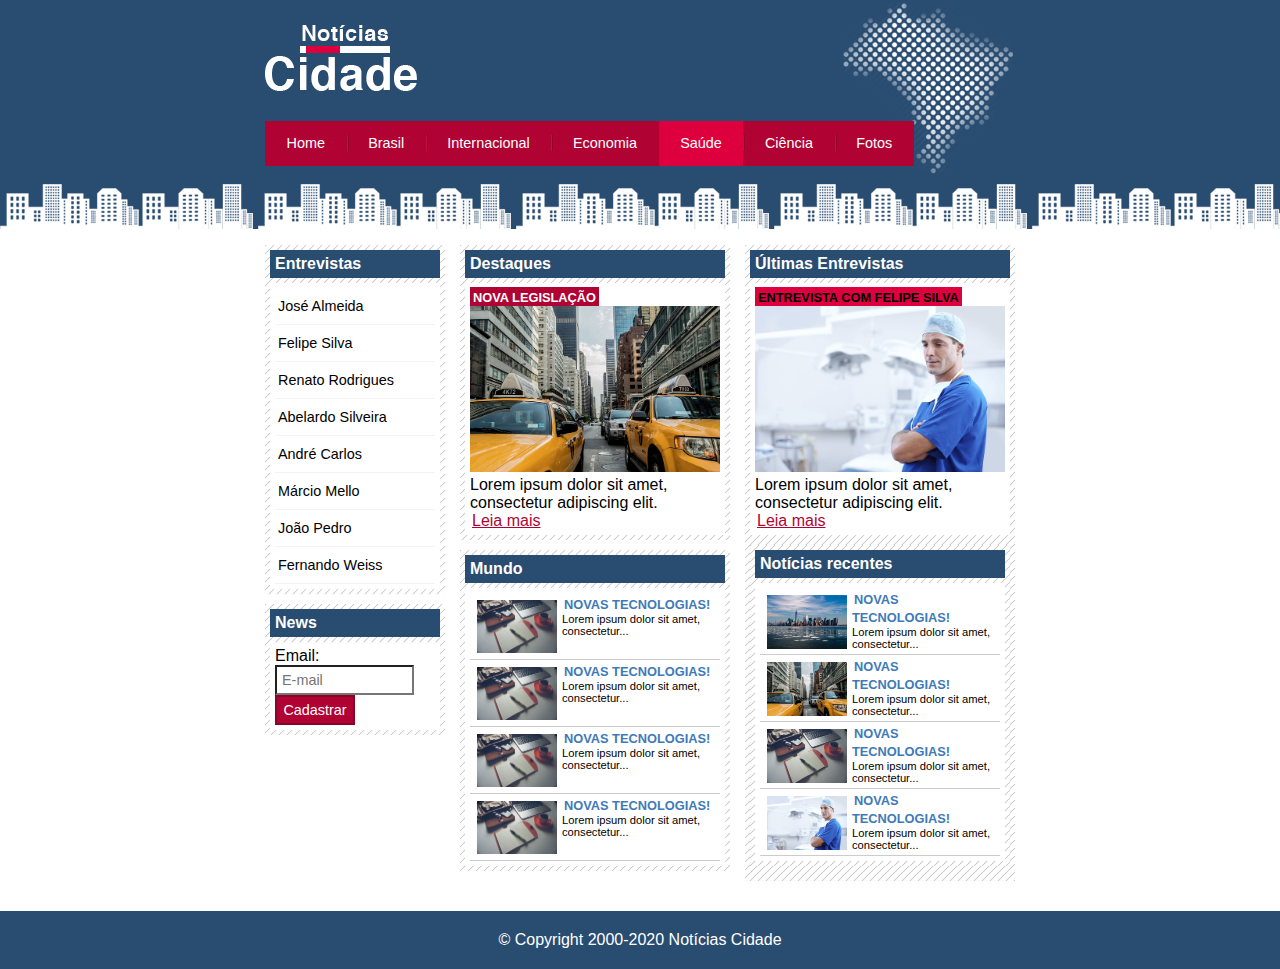
<file: saude.html>
<!DOCTYPE html>
<html lang="pt-BR">
    <head>
        <meta charset="UTF-8">
        <title>Notícias cidade - Seu site de notícias</title>
        <link rel="stylesheet" type="text/css" href="css/estilo.css">
    </head>
    <body id="tres-colunas" class="saude">
        <!-- Início container -->
        <div id="container">
            <!-- Início Topo -->
            <div id="topo">
                <h1 class="logo">Notícias Cidade</h1>
                <ul id="navegacao">
                    <li class="primeiro">
                        <a id="home" href="index.html">Home</a>
                    </li>
                    <li>
                        <a id="brasil" href="brasil.html">Brasil</a>
                    </li>
                    <li>
                        <a id="internacional" href="internacional.html">Internacional</a>
                    </li>
                    <li>
                        <a id="economia" href="economia.html">Economia</a>
                    </li>
                    <li>
                        <a id="saude" href="saude.html">Saúde</a>
                    </li>
                    <li>
                        <a id="ciencia" href="ciencia.html">Ciência</a>
                    </li>
                    <li>
                        <a id="fotos" href="fotos.html">Fotos</a>
                    </li>
                </ul>
            </div>
            <!-- Fim do Topo -->
            <!-- Início Contéudo -->
            <div id="conteudo">
                <!-- Início Primario -->
                <div id="primario">
                    <div class="caixa destaque">
                        <h2>Destaques</h2>
                        <div class="caixa-conteudo">
                            <h3>Nova Legislação</h3>
                            <img class="imagem-principal" src="/imagens/taxi.jpg" width="100%">
                            <p>
                                Lorem ipsum dolor sit amet, consectetur adipiscing elit.
                            </p>
                            <a href="">Leia mais</a>
                        </div>
                    </div>
                    <div class="caixa">
                        <h2>Mundo</h2>
                        <div class="caixa-conteudo">
                            <ul id="lista-noticias">
                                <li>
                                    <a href="">
                                        <img src="/imagens/tecnologia.jpg" width="80">
                                        <h3>Novas Tecnologias!</h3>
                                        <p>
                                            Lorem ipsum dolor sit amet, consectetur...
                                        </p>
                                    </a>
                                </li>
                                <li>
                                    <a href="">
                                        <img src="/imagens/tecnologia.jpg" width="80">
                                        <h3>Novas Tecnologias!</h3>
                                        <p>
                                            Lorem ipsum dolor sit amet, consectetur...
                                        </p>
                                    </a>
                                </li>
                                <li>
                                    <a href="">
                                        <img src="/imagens/tecnologia.jpg" width="80">
                                        <h3>Novas Tecnologias!</h3>
                                        <p>
                                            Lorem ipsum dolor sit amet, consectetur...
                                        </p>
                                    </a>
                                </li>
                                <li>
                                    <a href="">
                                        <img src="/imagens/tecnologia.jpg" width="80">
                                        <h3>Novas Tecnologias!</h3>
                                        <p>
                                            Lorem ipsum dolor sit amet, consectetur...
                                        </p>
                                    </a>
                                </li>
                            </ul>
                        </div>
                    </div>
                </div>
                <!-- Fim do Primario -->
                <!-- Início Secundário -->
                <div id="secundario">
                    <div class="caixa entrevista">
                        <h2>Últimas Entrevistas</h2>
                        <div class="caixa-conteudo">
                            <h3>Entrevista com Felipe Silva</h3>
                            <img class="imagem-principal" src="/imagens/doutor.jpg" width="100%">
                            <p>
                                Lorem ipsum dolor sit amet, consectetur adipiscing elit.
                            </p>
                            <a href="">Leia mais</a>
                        </div>
                        <div class="caixa">
                            <h2>Notícias recentes</h2>
                            <div class="caixa-conteudo">
                                <ul id="lista-noticias">
                                    <li>
                                        <a href="">
                                            <img src="/imagens/cidade.jpg" width="80">
                                            <h3>Novas Tecnologias!</h3>
                                            <p>
                                                Lorem ipsum dolor sit amet, consectetur...
                                            </p>
                                        </a>
                                    </li>
                                    <li>
                                        <a href="">
                                            <img src="/imagens/taxi.jpg" width="80">
                                            <h3>Novas Tecnologias!</h3>
                                            <p>
                                                Lorem ipsum dolor sit amet, consectetur...
                                            </p>
                                        </a>
                                    </li>
                                    <li>
                                        <a href="">
                                            <img src="/imagens/tecnologia.jpg" width="80">
                                            <h3>Novas Tecnologias!</h3>
                                            <p>
                                                Lorem ipsum dolor sit amet, consectetur...
                                            </p>
                                        </a>
                                    </li>
                                    <li>
                                        <a href="">
                                            <img src="/imagens/doutor.jpg" width="80">
                                            <h3>Novas Tecnologias!</h3>
                                            <p>
                                                Lorem ipsum dolor sit amet, consectetur...
                                            </p>
                                        </a>
                                    </li>
                                </ul>
                            </div>
                        </div>
                    </div>
                </div>
                <!-- Fim do Secundário -->
                <!-- Início Lateral -->
                <div id="lateral">
                    <div class="caixa">
                        <h2>Entrevistas</h2>
                        <div class="caixa-conteudo">
                            <ul>
                                <li>
                                    <a href="">José Almeida</a>
                                </li>
                                <li>
                                    <a href="">Felipe Silva</a>
                                </li>
                                <li>
                                    <a href="">Renato Rodrigues</a>
                                </li>
                                <li>
                                    <a href="">Abelardo Silveira</a>
                                </li>
                                <li>
                                    <a href="">André Carlos</a>
                                </li>
                                <li>
                                    <a href="">Márcio Mello</a>
                                </li>
                                <li>
                                    <a href="">João Pedro</a>
                                </li>
                                <li>
                                    <a href="">Fernando Weiss</a>
                                </li>
                            </ul>
                        </div>
                    </div>
                    <div class="caixa">
                        <h2>News</h2>
                        <div class="caixa-conteudo">
                            <form>
                                <div>
                                    <label for="email">Email:</label>
                                    <input type="text" name="email" id="email" placeholder="E-mail">
                                </div>
                                <div>
                                    <input class="submit" type="submit" value="Cadastrar">
                                </div>
                            </form>
                        </div>
                    </div>
                </div>
                <!-- Fim da Lateral -->
            </div>
            <!-- Fim do Contéudo -->
        </div>
        <!-- Fim do container -->
        <div id="container-rodape" style="clear: both;">
            <div id="rodape">
                &copy; Copyright 2000-2020 Notícias Cidade
            </div>
        </div>
    </body>
</html>
</file>
<file: css/estilo.css>
/*Estrutura do site */
* {
    margin: 0;
    padding: 0;
}

body {
    font-family: "Trebuchet MS", Helvetica, sans-serif;
    background: #fff url(/imagens/fundo.png) repeat-x;
}

#container {
    width: 750px;
    margin: 0 auto;
}

#topo {
    height: 150px;
    background: url(/imagens/detalhe-topo.png) no-repeat right top;
    padding-top: 25px;
}

.logo {
    width: 152px;
    height: 66px;
    background: url(/imagens/logo.png) no-repeat center;
    text-indent: -3000px;
}

/* **** Barra de Navegação **** */
a:link, a:visited {
    color: #b10333;
    padding: 2px;
}

a:hover {
    color: #e50040;
}

ul {
    margin: 0;
    padding: 0;
    list-style: none;
}

#topo ul {
    background: #b10333;
    margin-top: 30px;
    float: left;
}

#topo ul li {
    float: left;
}

#topo ul a {
    font-size: 0.9em;
    display: block;
    padding: 0.5em 1.5em;
    line-height: 2.1em;
    text-decoration: none;
    color: #fff;
    background: url(/imagens/divisor.png) no-repeat left center;
}

#topo ul .primeiro a {
    background: none;
}

#topo ul a:hover {
    color: #69001d;
}

body.home #navegacao  a#home,
body.brasil #navegacao  a#brasil,
body.internacional #navegacao  a#internacional,
body.economia #navegacao  a#economia,
body.saude #navegacao  a#saude,
body.ciencia #navegacao  a#ciencia,
body.fotos #navegacao  a#fotos {
    color: #fff;
    background: #de003e;
    cursor: text;
}

/* **** Layout três colunas **** */
#conteudo {
    margin-top: 60px;
    background: #f5f5f5;
}

#lateral {
    width: 180px;
    margin: 0 0 20px -750px;
    float: left;
}

#primario {
    width: 270px;
    float: left;
    margin: 0 0 20px 195px;
}

#duas-colunas #primario {
    width: 555px;
}

#uma-coluna #primario {
    width: 750px;
    margin: 0 0 20px 0;
}

#secundario {
    width: 270px;
    margin: 0 0 20px 15px;
    float: left;
}

/* **** Caixa **** */
.caixa {
    margin: 10px 0;
    padding: 5px;
    background: #f3f3f3 url(/imagens/fundo-caixa.png);
}

h2 {
    font-size: 1em;
    background: #294c71;
    color: #fff;
    padding: 5px;
}

.caixa-conteudo {
    padding: 5px;
    background: #fff;
    margin-top: 5px;
}

/* **** Formatar menus Laterais **** */
#lateral ul a {
    font-size: 0.9em;
    padding: 3px;
    display: block;
    line-height: 30px;
    color: #000;
    text-decoration: none;
    border-bottom: 1px solid #f3f3f3;
}

#lateral ul a:hover {
    background: #f9f9f9 url(/imagens/marcador.png) no-repeat left center;
    color: #a1a1a1;
    padding-left: 20px;
}

/* **** Formatando Formulários **** */
label {
    display: block;
    cursor: pointer;
}

input {
    width: 125px;
    padding: 5px;
    font-size: 0.9em;
    background-color: #fff;
}

input.submit {
    width: 80px;
    color: #fff;
    background-color: #b10333;
    border: 2px solid #870529;
    padding: 5px;
}

/* **** Formatando imagens **** */
img.imagem-princial {
    border: 3px solid #dfdfdf;
    width: 98%;
}

/* **** Formatando os cabeçalhos **** */
h3 {
    text-transform: uppercase;
    display: inline;
    font-size: 0.8em;
    padding: 3px;
}

.destaque h3 {
    background: #b10333;
    color: #fff;
}

.entrevista h3 {
    background: #de003e;
    color: #000;
}

/* ****Formatando lista de notícias**** */
#lista-noticias li {
    padding: 2px;
    border-bottom: 1px solid #ccc;
    height: 62px;
}

#lista-noticias li a img {
    float: left;
    margin: 5px;
}

#lista-noticias li a {
    text-decoration: none;
}

#lista-noticias li a h3 {
    padding: 0;
    font-size: 0.8em;
    color: #3e7ab9;
    background: #fff;
}

#lista-noticias li a p {
    font-size: 0.7em;
    color: #000;
}

#lista-noticias li:hover {
    background: #eee;
    cursor: pointer;
}

/* **** Rodapé **** */
#container-rodape {
    background: #294c71;
    padding: 20px;
}

#rodape {
    width: 750px;
    margin: 0 auto;
    color: #fff;
    text-align: center;
}
</file>
